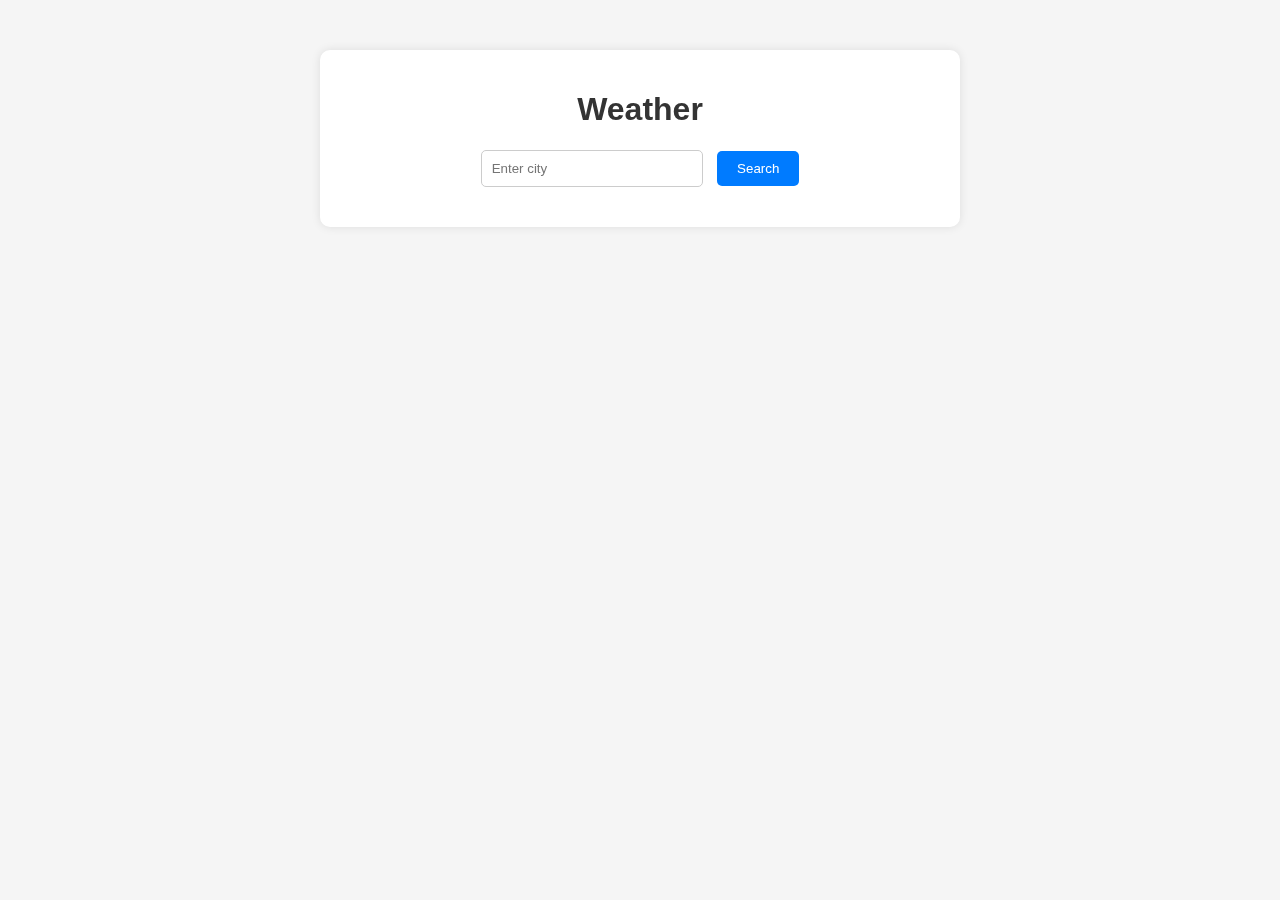
<file: Weather App/index.html>
<!DOCTYPE html>
<html lang="en">
<head>
    <meta charset="UTF-8">
    <meta name="viewport" content="width=device-width, initial-scale=1.0">
    <title>weather-info</title>
    <link rel="stylesheet" href="styles.css">
</head>
<body>
<div id="sky"></div>
    <div class="container">
        <h1>Weather</h1>
        <div class="weather-info">
            <input type="text" id="cityInput" placeholder="Enter city">
            <button id="searchBtn">Search</button>
            <div id="weatherData"></div>
        </div>
    </div>
    <script src="https://cdnjs.cloudflare.com/ajax/libs/gsap/3.9.1/gsap.min.js"></script>
    <script src="script.js"></script>
</body>
</html>
</file>
<file: Weather App/styles.css>
/* styles.css */

body {
	font-family: Arial, sans-serif;
	margin: 0;
	padding: 0;
	background-color: #f5f5f5;
        }
        
        .container {
	max-width: 600px;
	margin: 50px auto;
	background-color: #fff;
	padding: 20px;
	border-radius: 10px;
	box-shadow: 0 0 10px rgba(0, 0, 0, 0.1);
        }
        
        h1 {
	text-align: center;
	color: #333;
        }
        
        .weather-info {
	text-align: center;
	margin-top: 20px;
        }
        
        input[type="text"] {
	padding: 10px;
	width: 200px;
	border: 1px solid #ccc;
	border-radius: 5px;
	margin-right: 10px;
        }
        
        button {
	padding: 10px 20px;
	background-color: #007bff;
	color: #fff;
	border: none;
	border-radius: 5px;
	cursor: pointer;
        }
        
        button:hover {
	background-color: #0056b3;
        }
        
        #weatherData {
	margin-top: 20px;
        }
        
        p {
	margin: 5px 0;
        }
        #sky {
            width: 100%;
            height: 100%;
            position: fixed;
            top: 0;
            left: 0;
            z-index: -1;
        }
</file>
